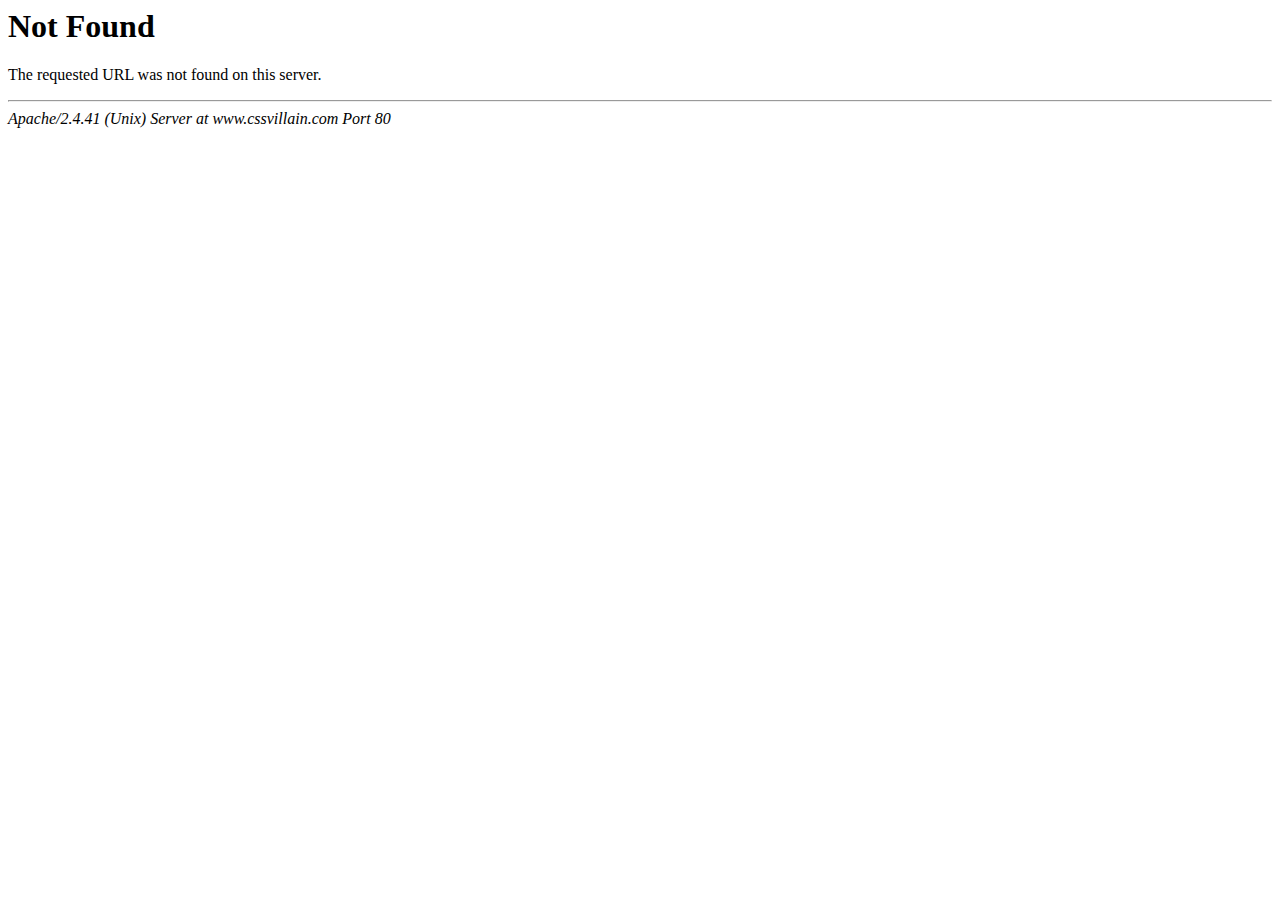
<file: images/buttone539.html>
<!DOCTYPE HTML PUBLIC "-//IETF//DTD HTML 2.0//EN">
<html><head>
<title>404 Not Found</title>
</head><body>
<h1>Not Found</h1>
<p>The requested URL was not found on this server.</p>
<hr>
<address>Apache/2.4.41 (Unix) Server at www.cssvillain.com Port 80</address>
</body></html>
</file>
